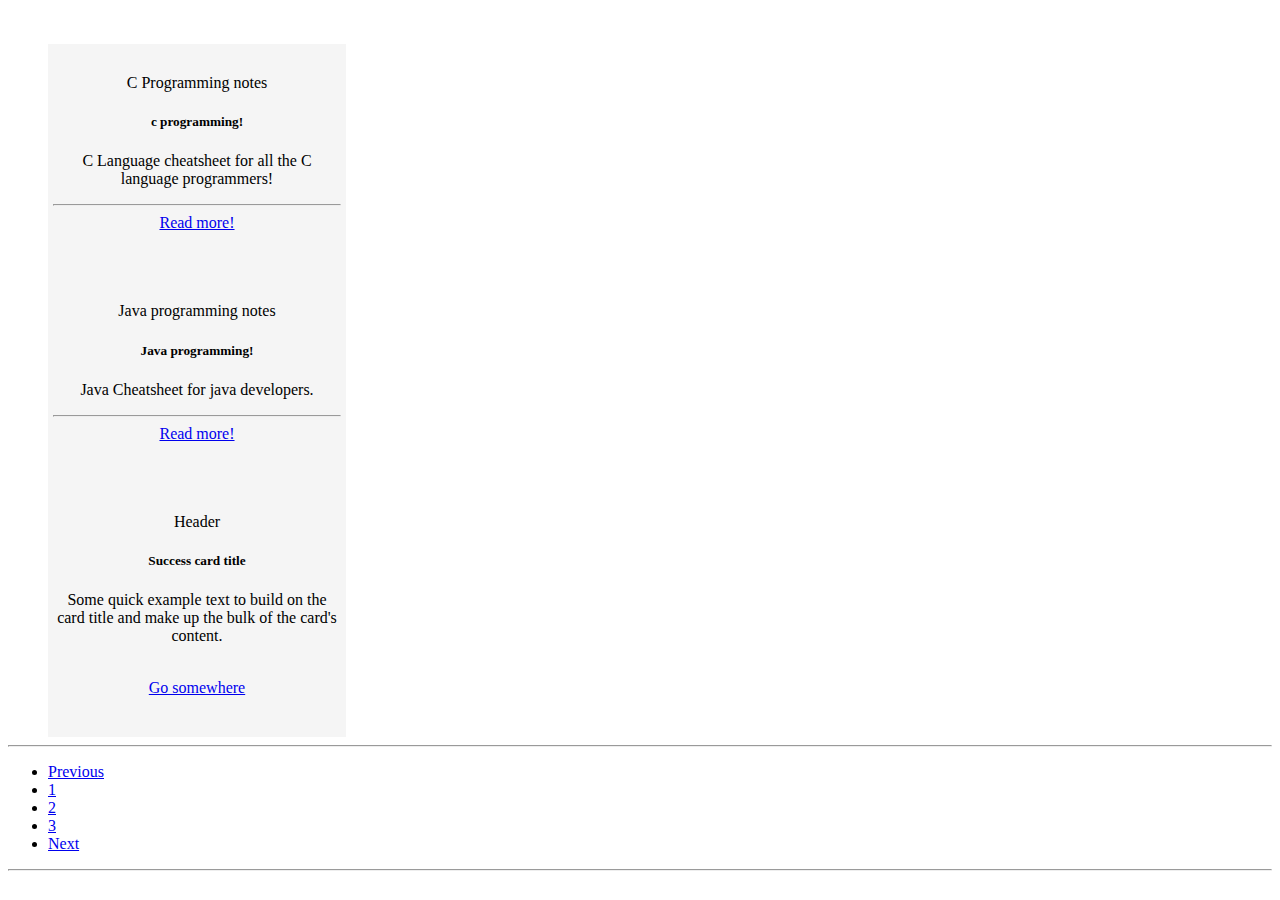
<file: Coding Articles.html>
<!DOCTYPE html>
<html lang="en">
<head>
  <meta charset="UTF-8">
  <meta http-equiv="X-UA-Compatible" content="IE=Edge">
  <meta name="viewport" content="width=device-width, initial-scale=1">

  <title>Audio</title>
  <link rel="stylesheet" href="style.css"/>
  <link href="https://cdn.jsdelivr.net/npm/bootstrap@5.0.2/dist/css/bootstrap.min.css" rel="stylesheet" integrity="sha384-EVSTQN3/azprG1Anm3QDgpJLIm9Nao0Yz1ztcQTwFspd3yD65VohhpuuCOmLASjC" crossorigin="anonymous">
  </head>
<body>
<script src="https://cdn.jsdelivr.net/npm/bootstrap@5.0.2/dist/js/bootstrap.bundle.min.js" integrity="sha384-MrcW6ZMFYlzcLA8Nl+NtUVF0sA7MsXsP1UyJoMp4YLEuNSfAP+JcXn/tWtIaxVXM" crossorigin="anonymous"></script>
<br />
<br />

<div id="card" class="card border-success mb-3" style="max-width: 18rem;">
  <div class="card-header">C Programming notes</div>
  <div class="card-body text-success">
    <h5 class="card-title">c programming!</h5>
    <p class="card-text">C Language cheatsheet for all the C language programmers!</p>
    <hr />
    <a href="C programming.html" class="btn btn-primary">Read more!</a>
  </div>
</div>
<div id="card" class="card border-success mb-3" style="max-width: 18rem;">
  <div class="card-header">Java programming notes</div>
  <div class="card-body text-success">
    <h5 class="card-title">Java programming!</h5>
    <p class="card-text">Java Cheatsheet for java developers.</p>
    <hr />
<a href="Java programming.html" class="btn btn-primary">Read more!</a>
  </div>
</div>
<div id="card" class="card border-success mb-3" style="max-width: 18rem;">
  <div class="card-header bg-transparent border-success">Header</div>
  <div class="card-body text-success">
    <h5 class="card-title">Success card title</h5>
    <p class="card-text">Some quick example text to build on the card title and make up the bulk of the card's content.</p>
  </div>
  <div class="card-footer bg-transparent border-success">
 <br />
  <a href="#" class="btn btn-primary">Go somewhere</a>
  </div>
</div>
<hr />
<nav aria-label="Page navigation example">
  <ul class="pagination">
    <li class="page-item"><a class="page-link" href="Index.html">Previous</a></li>
    <li class="page-item"><a class="page-link" href="#">1</a></li>
    <li class="page-item"><a class="page-link" href="#">2</a></li>
    <li class="page-item"><a class="page-link" href="#">3</a></li>
    <li class="page-item"><a class="page-link" href="#">Next</a></li>
  </ul>
</nav>
<hr />
</body>
</html>
</file>
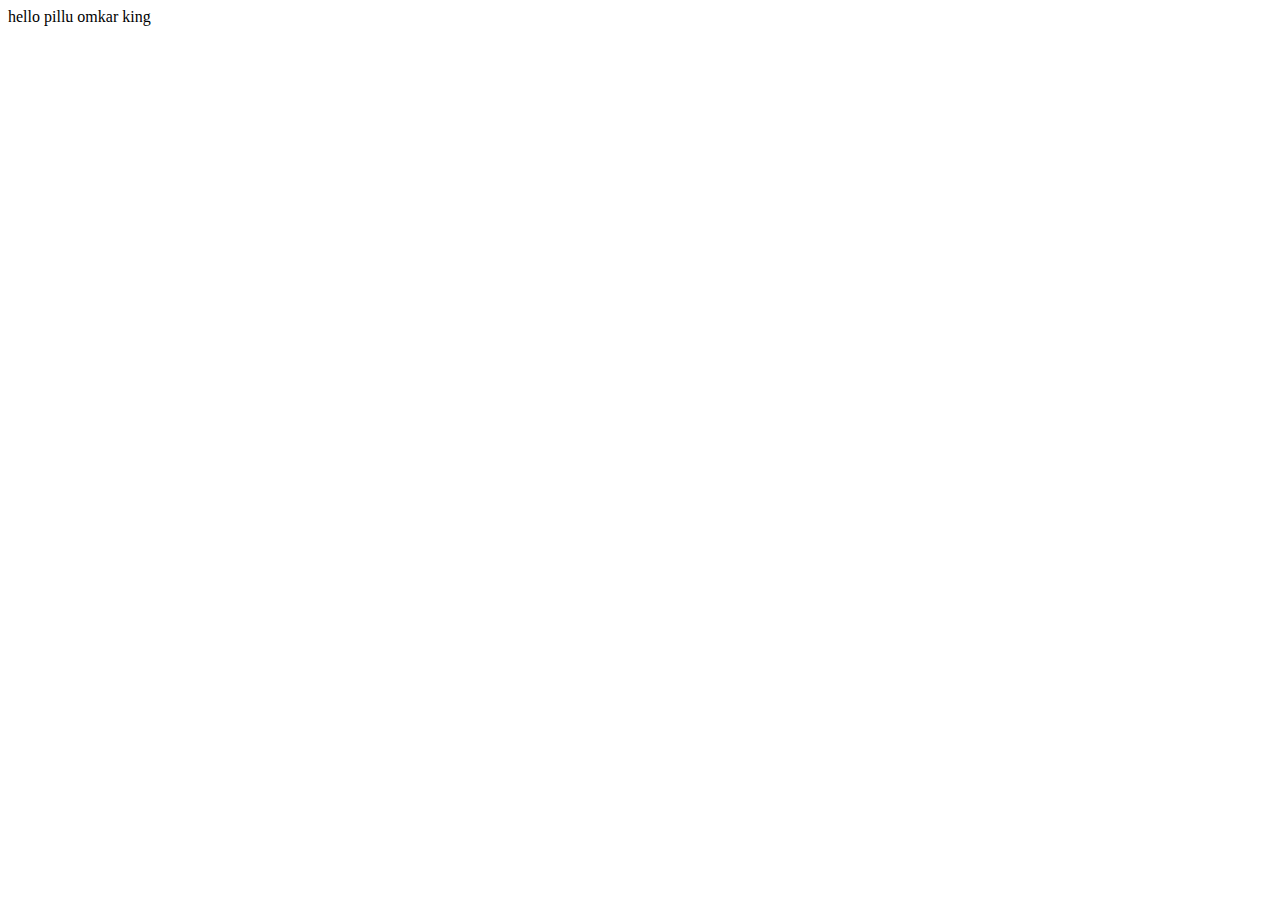
<file: om.html>
<!DOCTYPE html>
<html lang="en">
<head>
    <meta charset="UTF-8">
    <meta http-equiv="X-UA-Compatible" content="IE=edge">
    <meta name="viewport" content="width=device-width, initial-scale=1.0">
    <title>Document</title>
</head>
<body>
    hello pillu omkar king
</body>
</html>
</file>
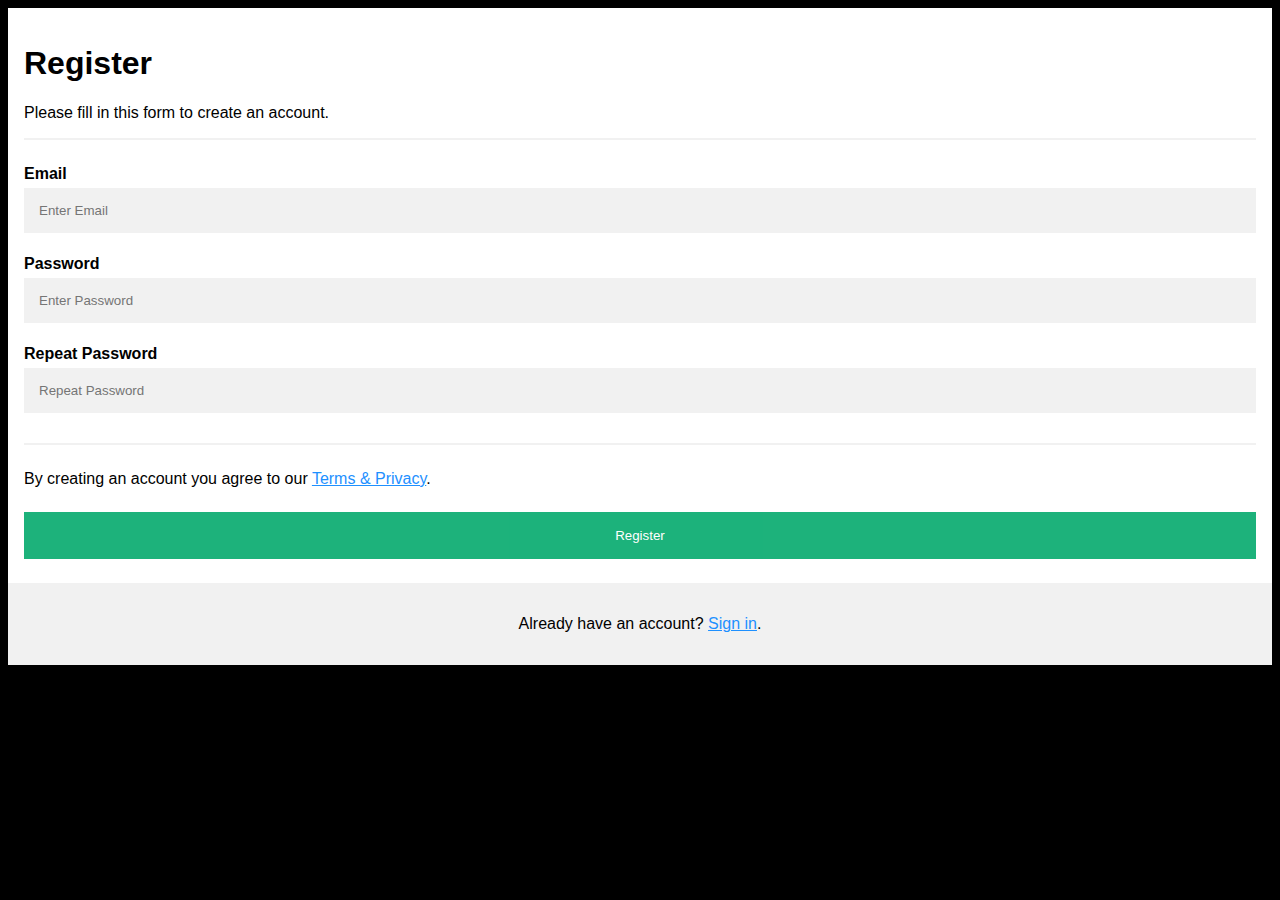
<file: Registration form.html>
<!DOCTYPE html>
<html>
<head>
<meta name="viewport" content="width=device-width, initial-scale=1">
<style>
body {
  font-family: Arial, Helvetica, sans-serif;
  background-color: black;
}

* {
  box-sizing: border-box;
}

/* Add padding to containers */
.container { 
  padding: 16px;
  background-color: white;
}

/* Full-width input fields */
input[type=text], input[type=password] {
  width: 100%;
  padding: 15px;
  margin: 5px 0 22px 0;
  display: inline-block;
  border: none;
  background: #f1f1f1;
}

input[type=text]:focus, input[type=password]:focus {
  background-color: #ddd;
  outline: none;
}


/* Overwrite default styles of hr */
hr {
  border: 1px solid #f1f1f1;
  margin-bottom: 25px;
}



/* Overwrite default styles of hr */
hr {
  border: 1px solid #f1f1f1;
  margin-bottom: 25px;
}

/* Set a style for the submit button */
 .registerbtn {
  background-color: #04AA6D;
  color: white;
  padding: 16px 20px;
  margin: 8px 0;
  border: none;
  cursor: pointer;
  width: 100%;
  opacity: 0.9;
}

.registerbtn:hover {
  opacity: 1;
}

/* Add a blue text color to links */
a {
  color: dodgerblue;
}

/* Set a grey background color and center the text of the "sign in" section */
.signin {
  background-color: #f1f1f1;
  text-align: center;
}
</style>
</head>
<body>


<form action="/action_page.php">
  <div class="container">
    <h1>Register</h1>
    <p>Please fill in this form to create an account.</p>
    <hr>

    <label for="email"><b>Email</b></label>
    <input type="text" placeholder="Enter Email" name="email" id="email" required>

    <label for="psw"><b>Password</b></label>
    <input type="password" placeholder="Enter Password" name="psw" id="psw" required>

    <label for="psw-repeat"><b>Repeat Password</b></label>
    <input type="password" placeholder="Repeat Password" name="psw-repeat" id="psw-repeat" required>
    <hr>
    <p>By creating an account you agree to our <a href="#">Terms & Privacy</a>.</p>

    <button type="submit" class="registerbtn">Register</button>
  </div>
  
  <div class="container signin">
    <p>Already have an account? <a href="Login form.html">Sign in</a>.</p>
  </div>
</form>

</body>
</html>
</file>
<file: style.css>
audio{
    background-color: darkorange;
    border: solid;
    padding-right: 20px;
    padding-left: 20px;
    padding-top: 10px;
    padding-bottom: 10px;
    margin-top: none;
    margin-left: 50px;
  }
  pre{
   text-align: none;
   font-family: fantasy; 
    padding-right: 20px;
    padding-left: 20px;
    padding-top: 10px;
    padding-bottom: 10px;
    margin-top: none;
    margin-left: 50px;
    color: black;
  }
  #header{
    color: rebeccapurple;
    font-size: 26px;
    font-family: serif;
    
  }
  footer{
    background-color: black;
    text-align: center;
    font-family: fantasy;
    font-size: 20px;
    font-weight: 300px;
    color: white;
    padding: 0px;
    padding-top: 4px;
    padding-bottom: 3px;
   
  }
  #h4{
    color: red;
    background-color: #f5f6fa;
    border-radius: 40px;
    font-family: fantasy;
    
  }
  #h2{
    background-color: white;
    border-radius: 40px;
      font-family: fantasy;
    
  }
  #h3{
    background-color: white;
    color: deeppink;
    border-radius: 40px;
      font-family: fantasy;
    
  }
  #h5{
    background-color: white;
    color: blue;
    border-radius: 40px;
      font-family: fantasy;
    
  }
  #h6{
    background-color: white;
    border-radius: 40px;
    box-shadow: 1px 1px 2px 2px #dcdde1;
    font-family: fantasy;
    
    
  }
  #card{
    margin-left: 40px;
    margin-right: 20px;
    padding-bottom: 40px;
    padding-top: 30px;
    padding-left: 5px;
    padding-right: 5px;
    background-color: whitesmoke;
    text-align: center;
     font-family: fantasy;
     
  }
  #home{
    background-color: none;
    text-align: center;
    font-family: fantasy;
    text-shadow: magenta;
  }
  #call{
    background-color: none;
    text-align: center;
    font-family: fantasy;
    box-shadow: rgb(red, green, blue);
    border: dashed;
    border-color: greenyellow;
  }
  #back{
    text-align: center;
    text-shadow: white;
    text-decoration-line: none;
    margin-left: 140px;
    border: solid;
    border-color: darkblue;
    background-color: blue;
    color: white;
  }
  
  #renu{
    font-family: Verdana;
  }
  #headline{
    background-color: whitesmoke;
   text-align: center; 
   font-family: fantasy;
   color: black;
  }
  #Sarkar{
    font-family: fantasy;
    font-size: 20px;
  }
  #Anushree{
    color: black;
  }
  #box{
    background: url(Pexles.jpg) no-repeat center center fixed;
    background-size: cover;
  }
  #twitter{
    color: blue;
    background-color: white;
    
  }
  #instagram{
    color: deeppink;
    background-color: white;
  }
  #facebook{
    color: blue;
    background-color: white;
  }
  #pcall{
    color: deeppink;
    padding: 0  2px;
   margin: 0px 10px;
   background-color: white;
  }
  #contactme{
    color: ghostwhite;
  }
  #name{
    width: 100%;
    background-color: black;
  }
  #email{
    width:100%;
    background-color: black;
  }
  #message{
    width: 100%;
    background-color: black;
  }
  #animation{
    background-color: paleturquoise;
    transition-property: background-color;
    transition-duration: 5s;
    transition-timing-function: ease-in-out;
    transition-delay: 2s;
  }
  #animation:hover{
    background-color: moccasin;
  }
  #print{
    height: 15px;
    width: 16px;
  }
</file>
